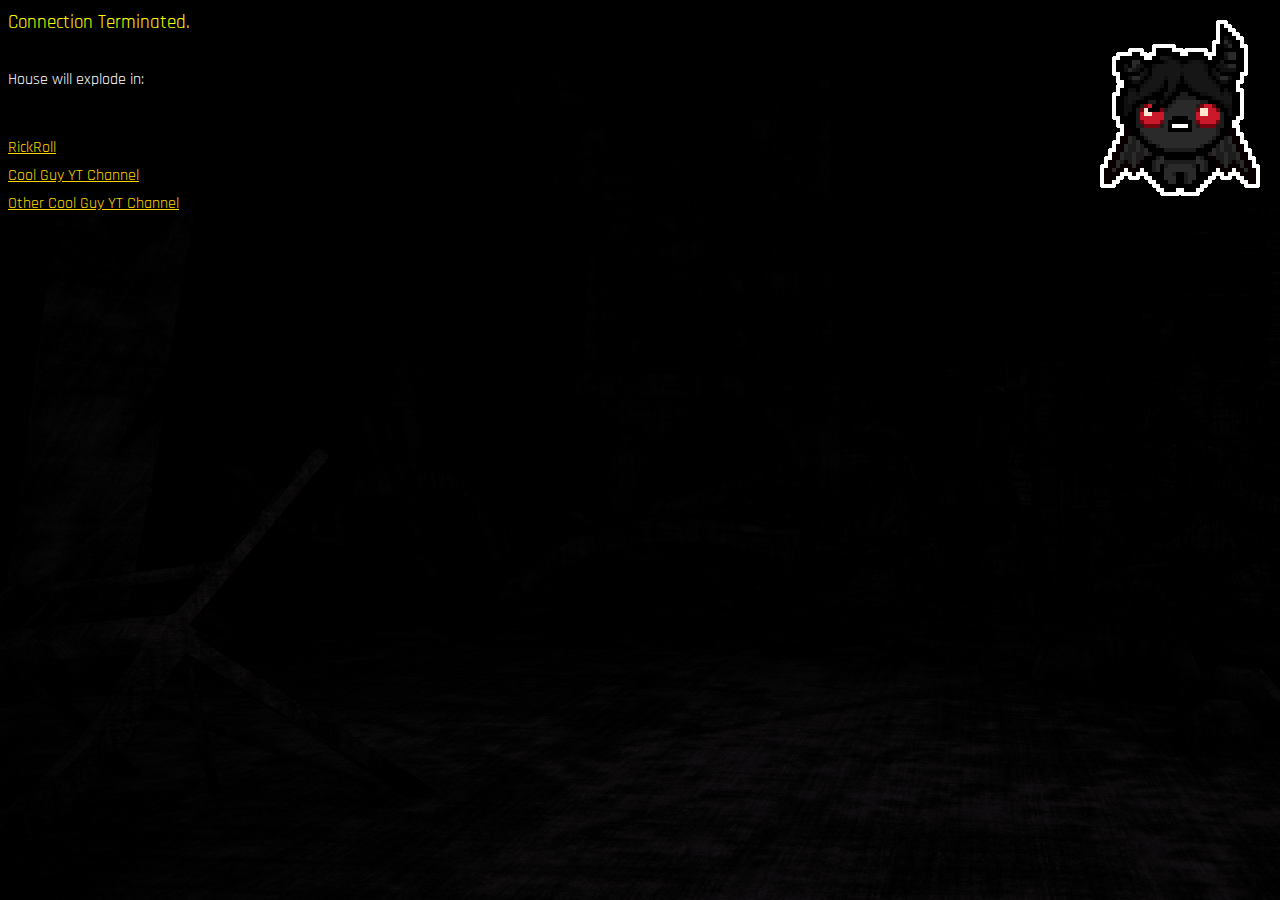
<file: scrt/secree.html>
<!DOCTYPE html>
<html>
    <head>
      <title>Secret Document #1</title>
      <link rel="stylesheet" href="style1.css">
	  <link rel="icon" type="icon" href="favicon2.ico">
    </head>

    <div id="content">
      <img src="azazel.png" class="azazel"/>
    </div>

    <body id="secret">
      <p style="color: yellow;"><big>Connection Terminated.</big></p>
      <br>

      <p> House will explode in:</p>
      <p id="demo"></p>
      <script src="../js/countdown.js"></script>
      <br><br>

      <p><a href="https://www.youtube.com/watch?v=dQw4w9WgXcQ" target="_blank">RickRoll</a></p>
      <p><a href="https://www.youtube.com/@Dragoon45" target="_blank">Cool Guy YT Channel</a></p>
      <p><a href="https://www.youtube.com/@AstralSpiff" target="_blank">Other Cool Guy YT Channel</a></p>
    </body>
</html>
</file>
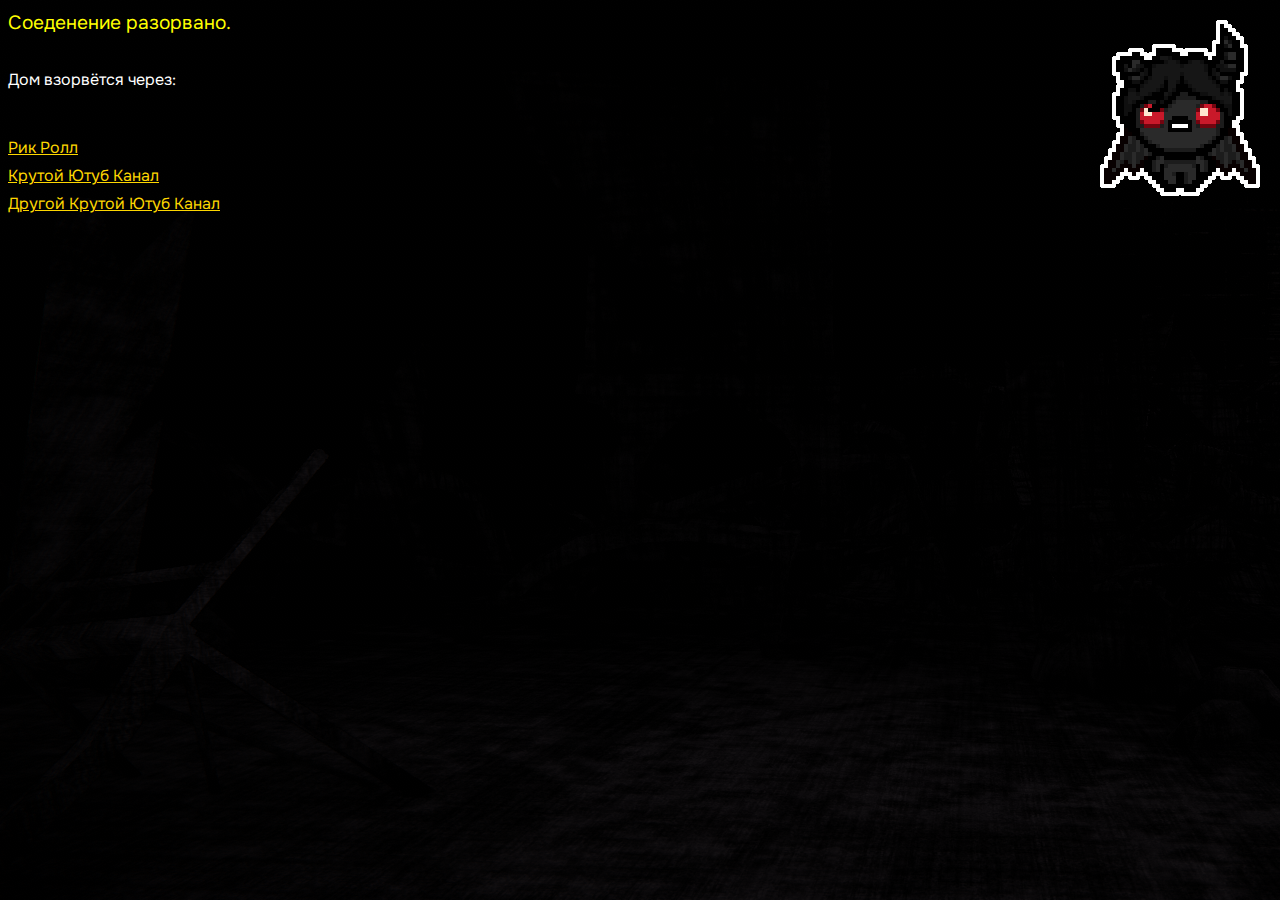
<file: scrt/secrer.html>
<!DOCTYPE html>
<html>
    <head>
      <title>Secret Document #1</title>
      <link rel="stylesheet" href="style2.css">
	  <link rel="icon" type="icon" href="favicon2.ico">
    </head>

    <div id="content">
      <img src="azazel.png" class="azazel"/>
    </div>

    <body id="secret">
      <p style="color: yellow;"><big>Соеденение разорвано.</big></p>
      <br>

      <p> Дом взорвётся через:</p>
      <p id="demo"></p>
      <script src="../js/countdown.js"></script>
      <br><br>

      <p><a href="https://www.youtube.com/watch?v=dQw4w9WgXcQ" target="_blank">Рик Ролл</a></p>
      <p><a href="https://www.youtube.com/@Dragoon45" target="_blank">Крутой Ютуб Канал</a></p>
      <p><a href="https://www.youtube.com/@AstralSpiff" target="_blank">Другой Крутой Ютуб Канал</a></p>
    </body>
</html>
</file>
<file: scrt/style2.css>
@import url("https://fonts.googleapis.com/css2?family=Onest:wght@100..900&family=Rajdhani:wght@300;400;500;600;700&display=swap");

* {
    outline: 0;
  }

  html {
    font-size: 16px; /* reset rem size */
  }

  body {
    background-image: url('Article-background.png');
    color: white;
    line-height: 0.75;
  }

  html, body {
    font-family: 'Onest', 'Rajdhani', sans-serif;
  }

  a {
    color: #Fdd600;
  }

#content {
  position:relative;
}
  
.azazel {
  position: absolute;
  right: 0;
}
</file>
<file: scrt/style1.css>
@import url('https://fonts.googleapis.com/css2?family=Rajdhani:wght@300;400;500;600;700&display=swap');

* {
    outline: 0;
  }

  html {
    font-size: 16px; /* reset rem size */
  }

  body {
    background-image: url('Article-background.png');
    color: white;
    line-height: 0.75;
  }

  html, body {
    font-family: 'Rajdhani',sans-serif;
  }

  a {
    color: #Fdd600;
  }

#content {
  position:relative;
}
  
.azazel {
  position: absolute;
  right: 0;
}
</file>
